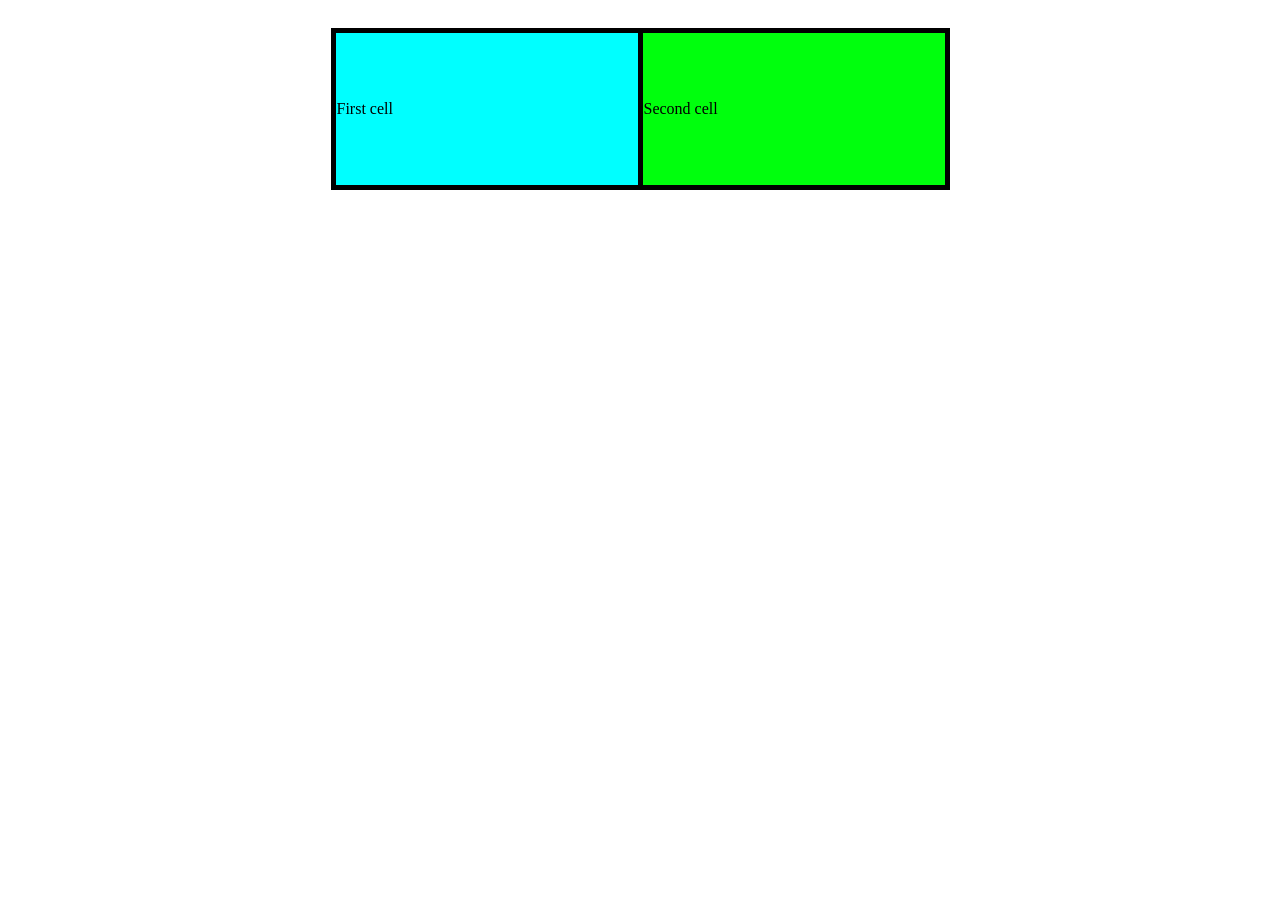
<file: cell01/ex05/tab.html>
<!DOCTYPE html>
<html>

    <head>
        <style>
            body {
            display: flex;
            justify-content: center;
            }

            .box1 {
            background-color: aqua;
            }

            .box2 {
            background-color: rgb(0, 255, 13);
            }

            table {
            width: 1000px;
            margin-top: 20px;
            display: flex;
            justify-content: center;
            border-collapse: collapse;
            }

            td {
            width: 300px;
            height: 150px;
            border: 5px solid black;
            }

            .title {
            font-size: 20px;
            }
            
            </style>

    </head>
    <body>
        <table>
            <tr>
                <td class="box1">First cell</td>
                <td class="box2">Second cell</td>
            </tr>
        </table>
        </div>    
    </body>
</html>
</file>
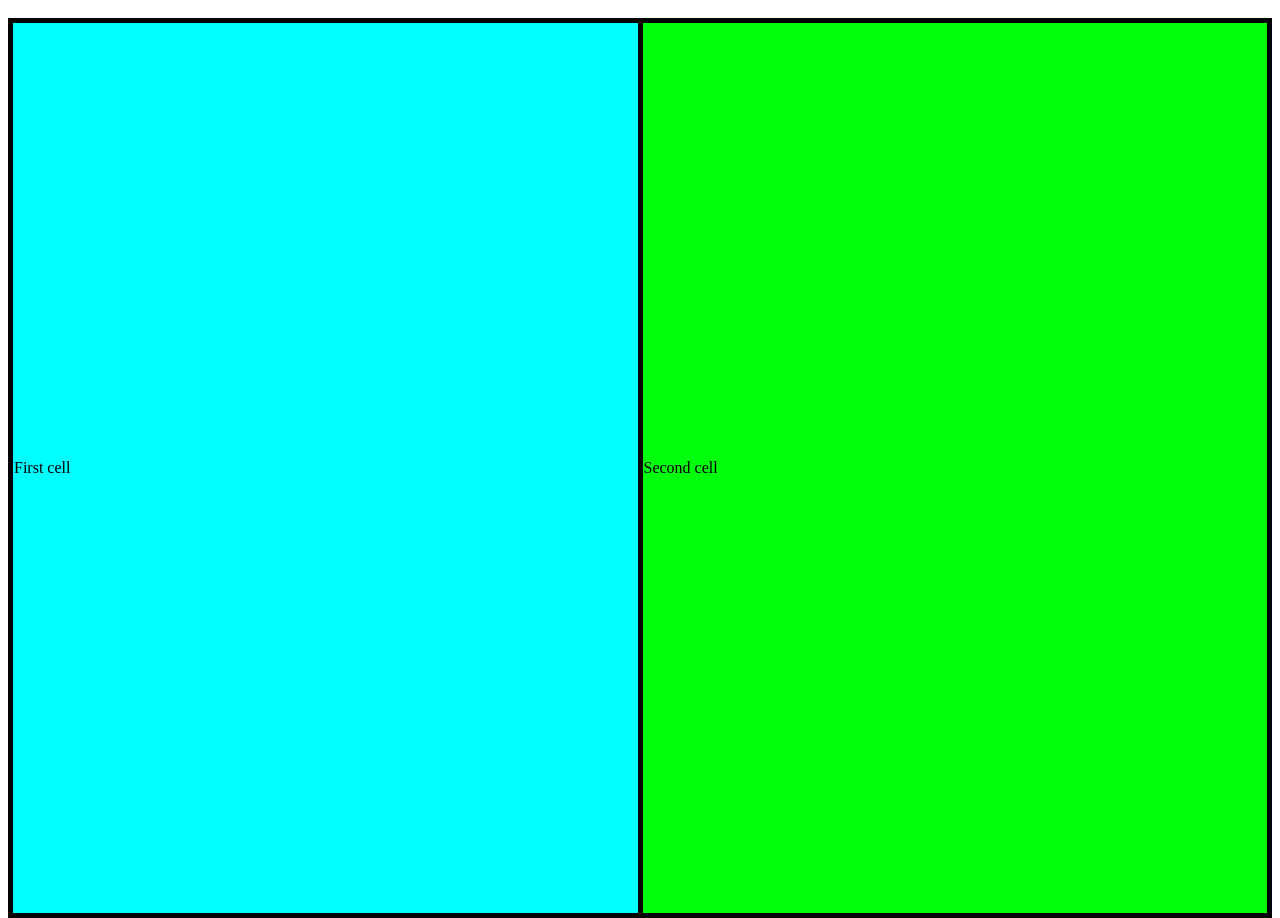
<file: cell01/ex06/responsive.html>
<!DOCTYPE html>
<html>

    <head>
        <style>
            body {
            height: 100vh;
            display: flex;
            justify-content: center;
            }

           
            .box1 {
            background-color: aqua;
            }

            .box2 {
            background-color: rgb(0, 255, 13);
            }

            table {
            width: 100%;
            height: 100%;
            margin: 10px auto;
            border-collapse: collapse;
            }

            td {
            width: 300px;
            height: 150px;
            border: 5px solid black;
            }

            .title {
            font-size: 20px;
            }

           
            
            </style>

    </head>
    <body>

            <table>
                <tr>
                    <td class="box1">First cell</td>
                    <td class="box2">Second cell</td>
                </tr>
            </table>
       
    </body>
</html>
</file>
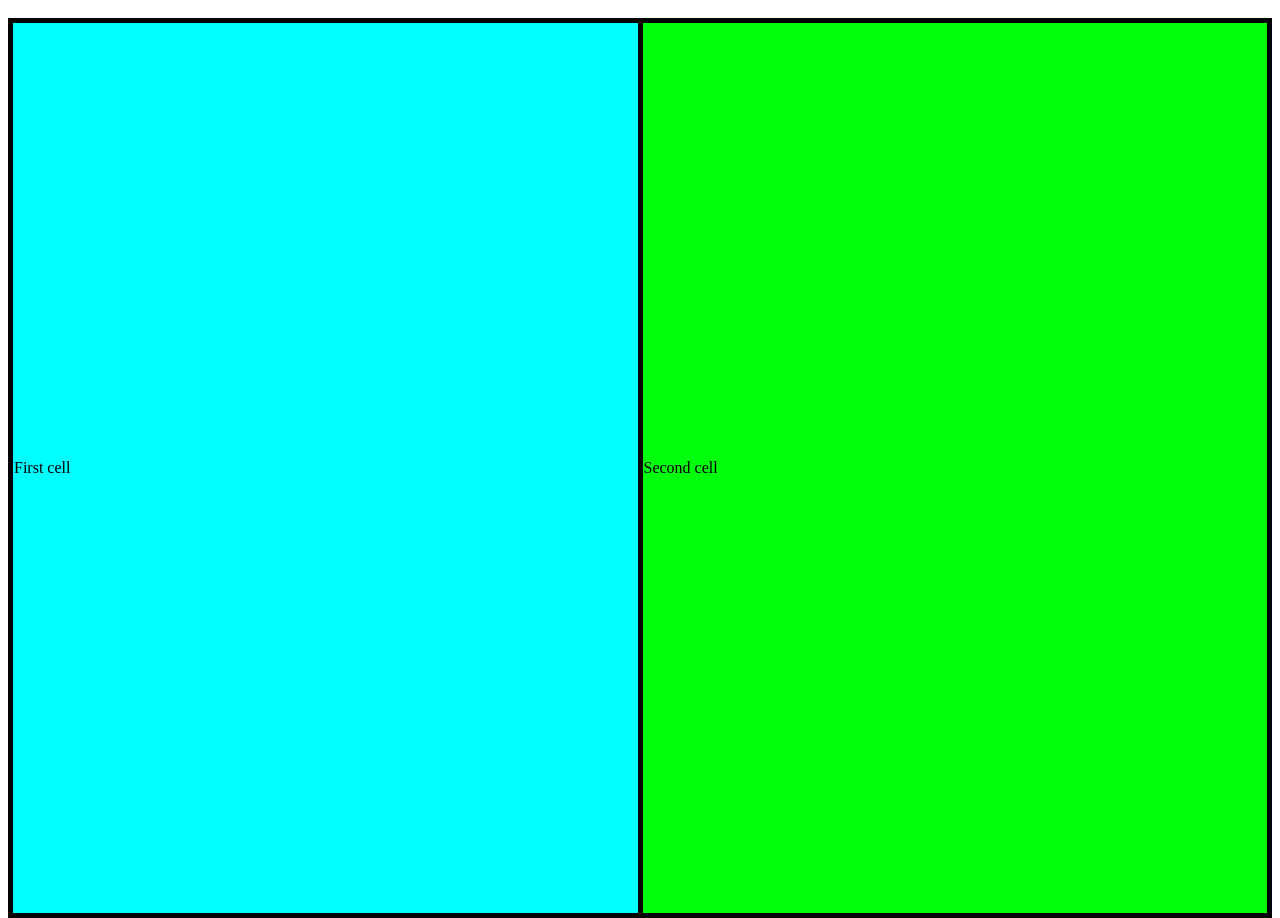
<file: cell02/ex00/responsive.html>
<!DOCTYPE html>
<html>

    <head>
        <link rel="stylesheet" href="responsive.css">
    </head>
    <body>

            <table>
                <tr>
                    <td class="box1">First cell</td>
                    <td class="box2">Second cell</td>
                </tr>
            </table>
       
    </body>
</html>
</file>
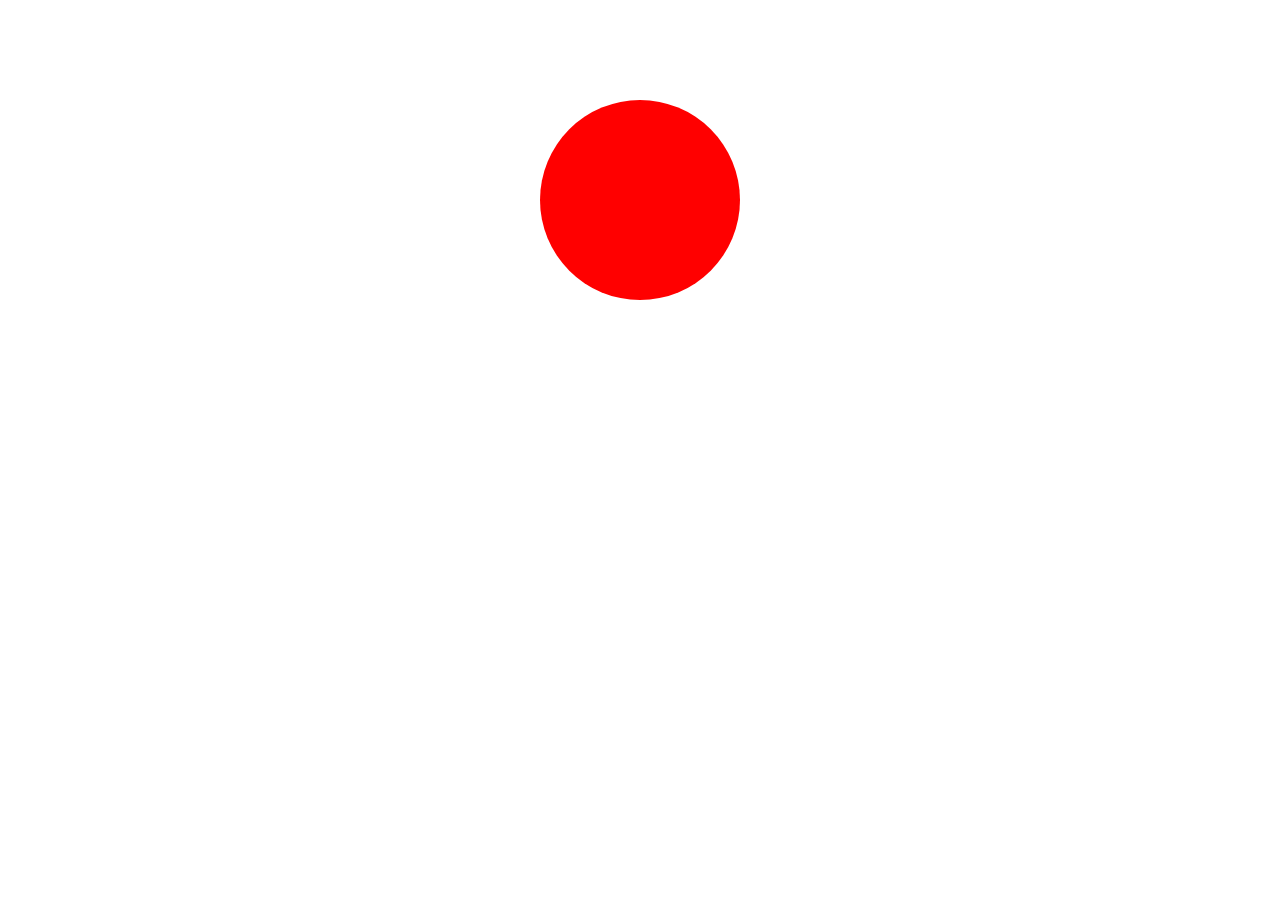
<file: cell03/ex01/balloon.html>
<!DOCTYPE html>
<html lang="en">
<head>
    <title>balloon</title>
    <style>
        #balloon {
            width: 200px;
            height: 200px;
            background-color: red;
            border-radius: 50%;
            transition: all 0.2s ease;
            cursor: pointer;
        }
        body {
            display: flex;
            justify-content: center;
            align-items: center;
            margin-top: 100px;
        }
    </style>
</head>
<body>
    <div id="balloon"></div>

    <script>
        let balloon = document.getElementById('balloon');
        let size = 200; 
        let colors = ['red', 'green', 'blue']; 
        let colorIndex = 0;
        
        function updateBalloon() {
            balloon.style.width = size + 'px';
            balloon.style.height = size + 'px';
            balloon.style.backgroundColor = colors[colorIndex];
        }
        
        balloon.onclick = function() {
            if (size < 420) {
                size = size + 10;
                colorIndex = (colorIndex + 1) % colors.length; 
            } else {
                size = 200;
                colorIndex = 0; 
            }
            updateBalloon();
        }

        balloon.onmouseleave = function() {
            if (size > 200) {
                size = size - 5;
                colorIndex = (colorIndex - 1 + colors.length) % colors.length; 
            }
            updateBalloon();
        }

        updateBalloon();
    </script>
    
</body>
</html>
</file>
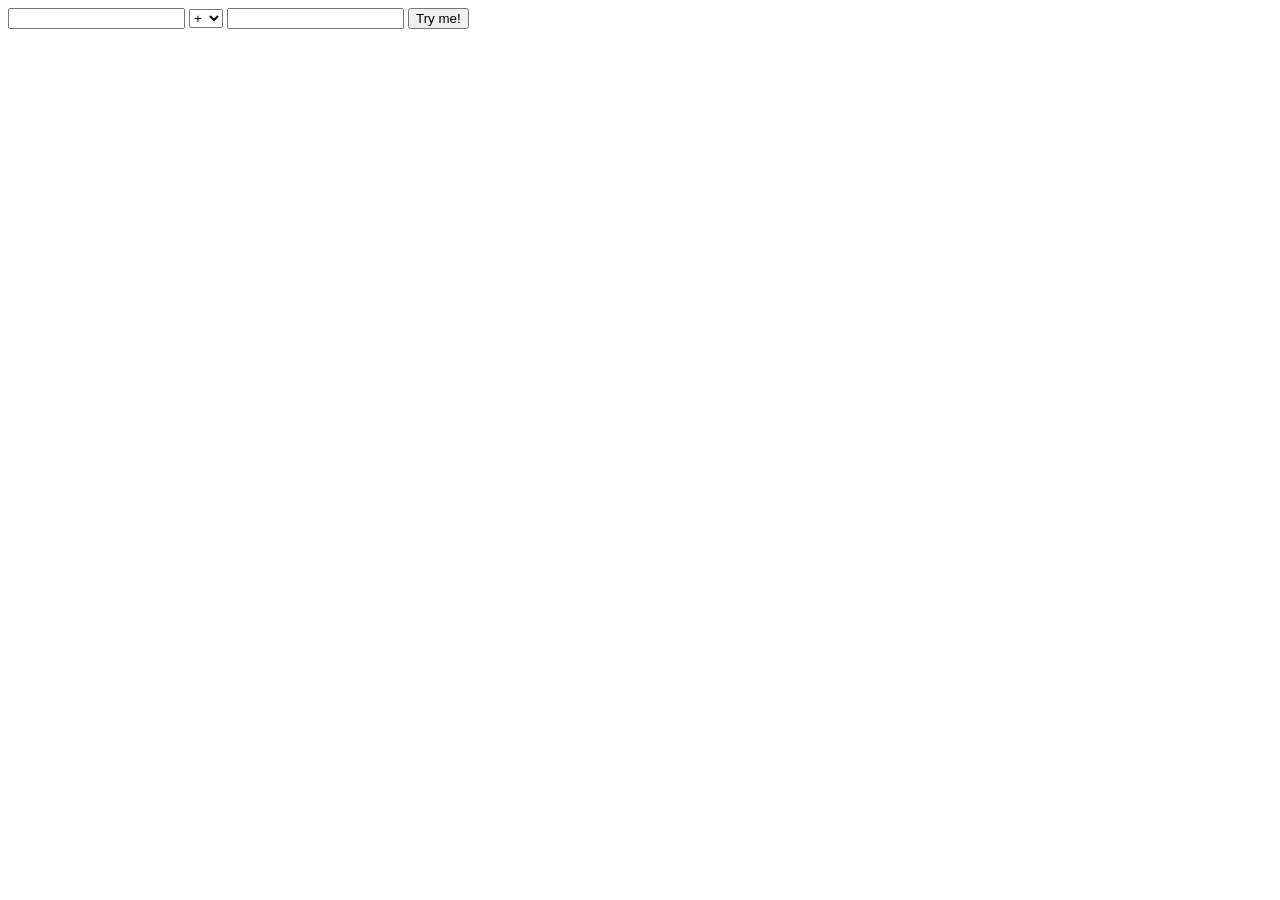
<file: cell03/ex02/calc.html>
<!DOCTYPE html>
<html lang="en">
    <head>
        <meta charset="UTF-8">
        <meta http-equiv="X-UA-Compatible" content="IE=edge">
        <meta name="viewport" content="width=device-width, initial-scale=1.0">
        <title>basic calculator</title>
    </head>
<body>
    <div class="calculator">
        <input type="text" id="left" min="0">
        <select id="operator">
            <option value="+">+</option>
            <option value="-">-</option>
            <option value="*">*</option>
            <option value="/">/</option>
            <option value="%">%</option>
        </select>
        <input type="text" id="right" min="0">
        <input type="submit" value="Try me!" onclick="calculate()">
    </div>
    
    <script>
        function calculate() {
            const leftstr = parseInt(document.getElementById('left').value);
            const operator = document.getElementById('operator').value;
            const rightstr = parseInt(document.getElementById('right').value);
            
            const left = parseFloat(leftstr);
            const right = parseFloat(rightstr);

            if (isNaN(left) || isNaN(right) || left < 0 || right < 0) {
                alert('Error :(');
                console.log('Error :(');
                return;
            }
    
            if ((operator === '/' || operator === '%') && right === 0) {
                alert("It's over 9000!");
                console.log("It's over 9000!");
                return;
            }
    
            let result;
            switch (operator) {
                case '+':
                    result = left + right;
                    break;
                case '-':
                    result = left - right;
                    break;
                case '*':
                    result = left * right;
                    break;
                case '/':
                    result = left / right;
                    break;
                case '%':
                    result = left % right;
                    break;
            }
    
            alert('Result: ' + result);
            console.log('Result :', result);
        }

        setInterval(function() {
            alert('Please, use me...');
        }, 30000);

    </script>
</body>
</html>
</file>
<file: cell02/ex00/responsive.css>
body {
    height: 100vh;
    display: flex;
    justify-content: center;
    }

   
    .box1 {
    background-color: aqua;
    }

    .box2 {
    background-color: rgb(0, 255, 13);
    }

    table {
    width: 100%;
    height: 100%;
    margin: 10px auto;
    border-collapse: collapse;
    }

    td {
    width: 300px;
    height: 150px;
    border: 5px solid black;
    }

    .title {
    font-size: 20px;
    }
</file>
